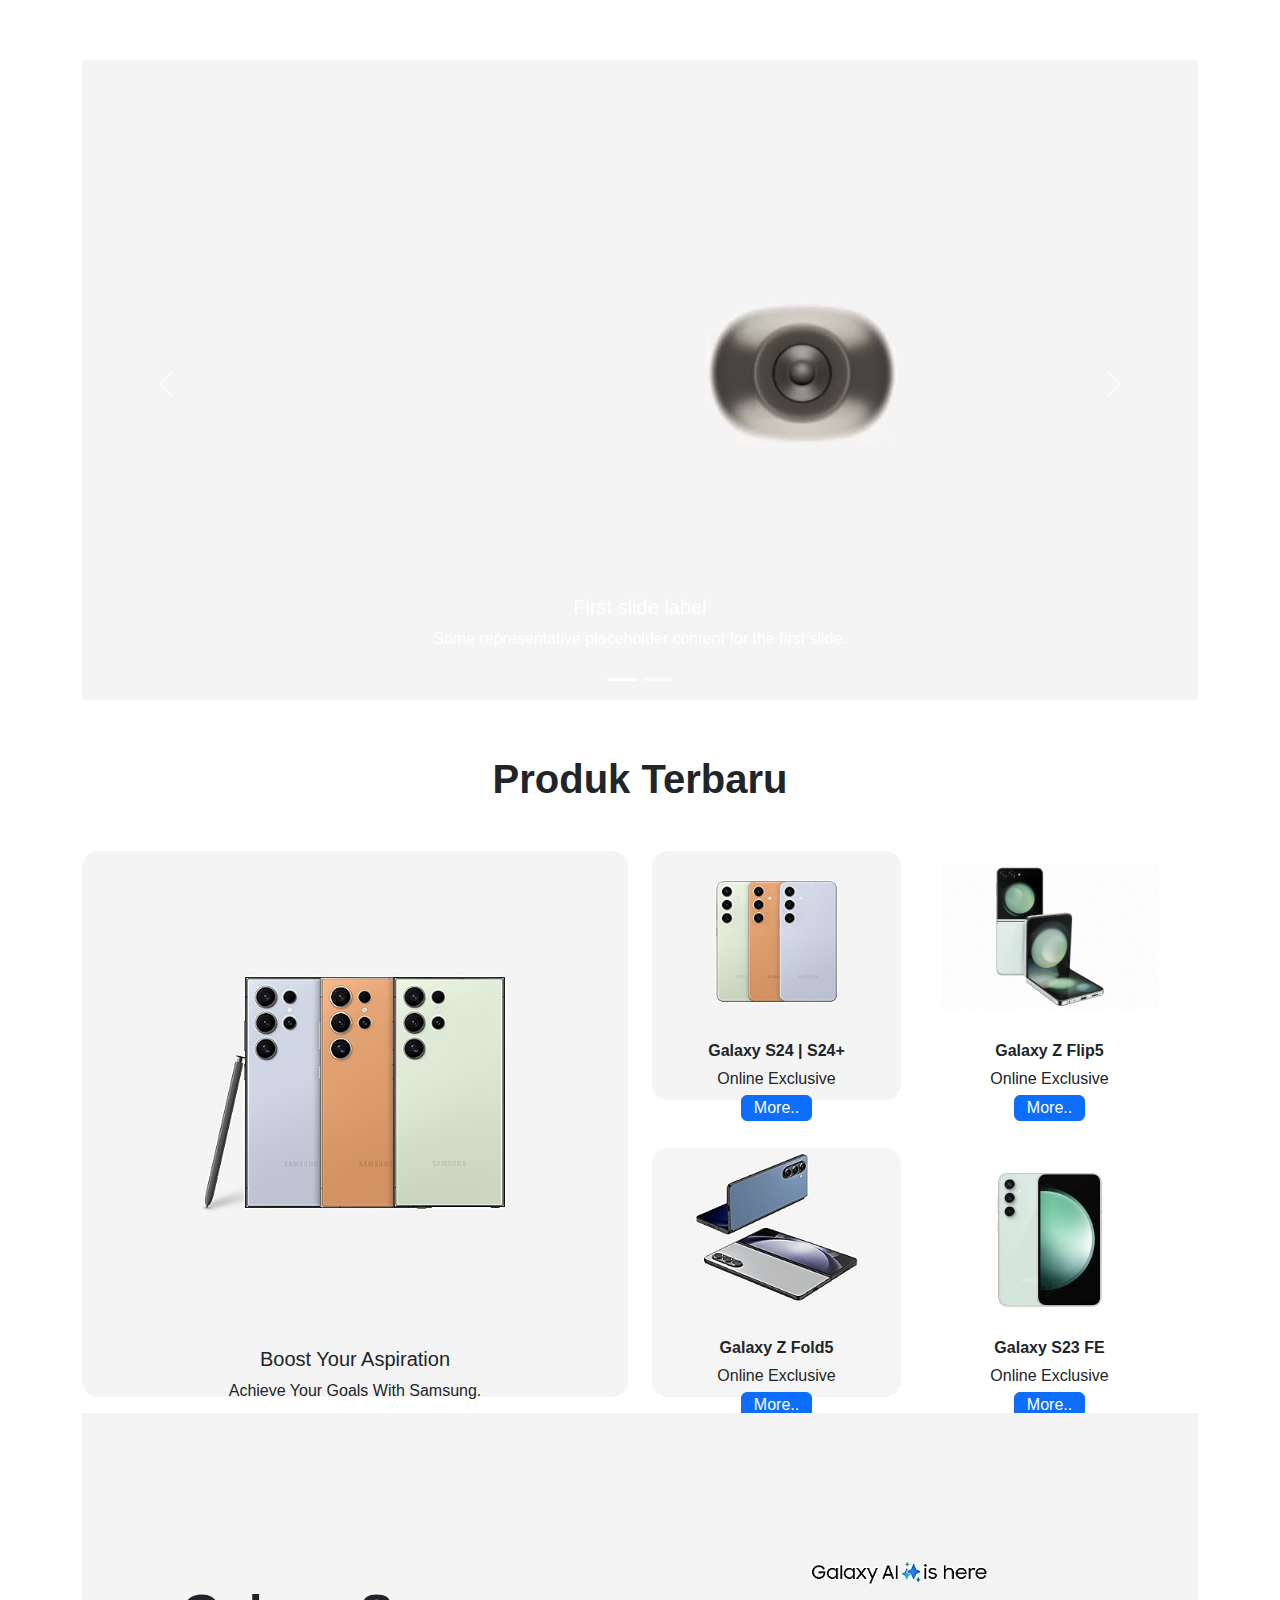
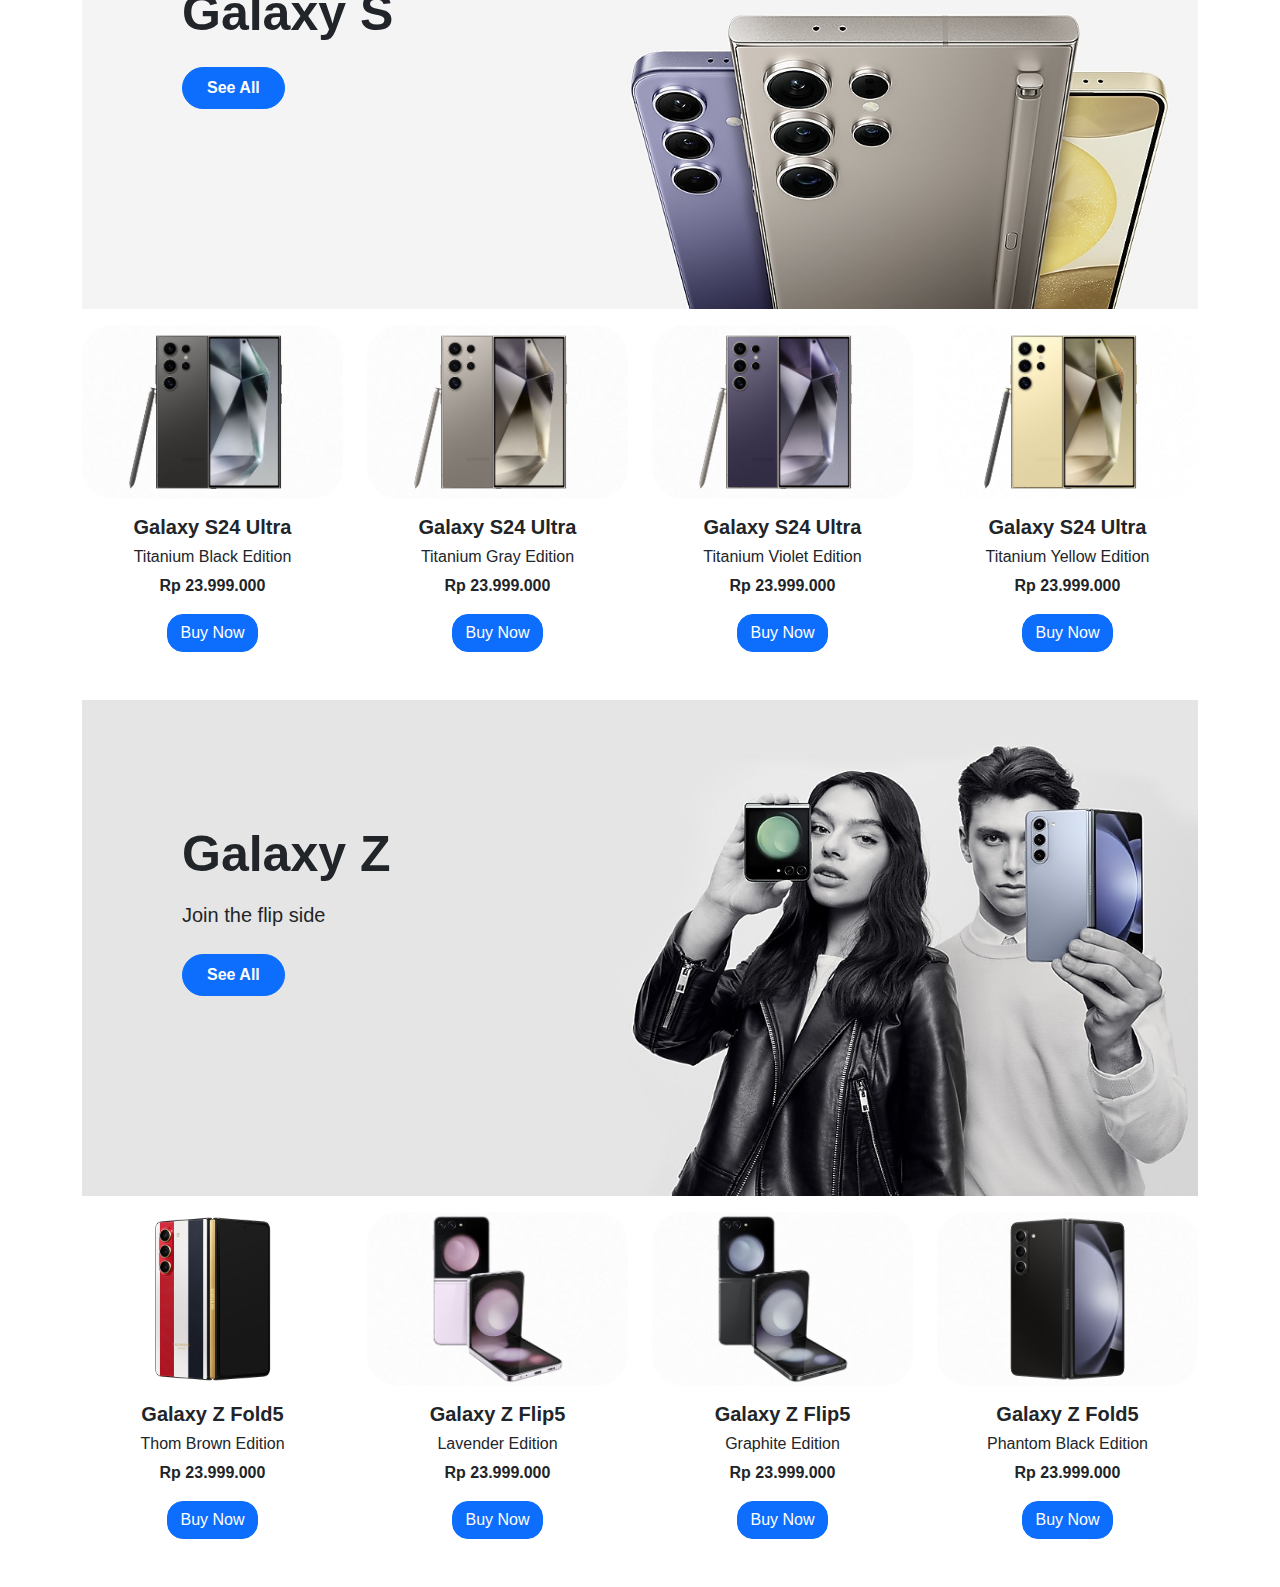
<file: produk.html>
<!DOCTYPE html>
<html lang="en">
  <head>
    <meta charset="UTF-8" />
    <meta http-equiv="X-UA-Compatible" content="IE=edge" />
    <meta name="viewport" content="width=device-width, initial-scale=1.0" />
    <!-- Bootstrap -->
    <link
      href="https://cdn.jsdelivr.net/npm/bootstrap@5.3.3/dist/css/bootstrap.min.css"
      rel="stylesheet"
      integrity="sha384-QWTKZyjpPEjISv5WaRU9OFeRpok6YctnYmDr5pNlyT2bRjXh0JMhjY6hW+ALEwIH"
      crossorigin="anonymous"
    />
    <!-- Font -->
    <link
      href="https://fonts.cdnfonts.com/css/samsung-sharp-sans?styles=24555,24554,24553"
      rel="stylesheet"
    />
    <!-- CSS -->
    <link rel="stylesheet" href="css/style.css" />
    <title>Document</title>
  </head>
  <body>
    <!-- Navbar -->
    <?php include 'navbar.php' ?>
    <!-- Navbar Ends -->
    <!-- Landing Page -->
    <section class="hero">
      <div class="container">
        <div
          id="carouselExampleDark"
          class="carousel carousel-light slide"
          data-bs-ride="carousel"
        >
          <div class="carousel-indicators">
            <button
              type="button"
              data-bs-target="#carouselExampleDark"
              data-bs-slide-to="0"
              class="active"
              aria-current="true"
              aria-label="Slide 1"
            ></button>
            <button
              type="button"
              data-bs-target="#carouselExampleDark"
              data-bs-slide-to="1"
              aria-label="Slide 2"
            ></button>
          </div>
          <div class="carousel-inner">
            <div class="carousel-item active" data-bs-interval="5000">
              <video
                src="img/s24vid.mp4"
                class="object-fit-contain"
                autoplay
                loop
              ></video>
              <div class="carousel-caption d-none d-md-block">
                <h5>First slide label</h5>
                <p>
                  Some representative placeholder content for the first slide.
                </p>
              </div>
            </div>
            <div class="carousel-item" data-bs-interval="5000">
              <video
                src="img/zflip.mp4"
                class="object-fit-contain"
                autoplay
                loop
              ></video>
              <div class="carousel-caption d-none d-md-block text-dark">
                <h2 class="fw-bold">Galaxy S24 Series</h2>
                <p>
                  Some representative placeholder content for the second slide.
                </p>
              </div>
            </div>
          </div>
          <button
            class="carousel-control-prev"
            type="button"
            data-bs-target="#carouselExampleDark"
            data-bs-slide="prev"
          >
            <span class="carousel-control-prev-icon" aria-hidden="true"></span>
            <span class="visually-hidden">Previous</span>
          </button>
          <button
            class="carousel-control-next"
            type="button"
            data-bs-target="#carouselExampleDark"
            data-bs-slide="next"
          >
            <span class="carousel-control-next-icon" aria-hidden="true"></span>
            <span class="visually-hidden">Next</span>
          </button>
        </div>
      </div>
    </section>
    <!-- Landing Page Ends -->
    <!-- Produk Baru -->
    <section class="product">
      <div class="produk">
        <div class="container">
          <div class="judul text-center my-5">
            <h1 class="fw-bold">Produk Terbaru</h1>
          </div>
          <!-- Card Produk -->
          <div class="row row-cols-2 mb-2">
            <!-- Kiri -->
            <div class="col-6">
              <div class="card rounded-4">
                <img
                  src="img/s24c.jpg"
                  class="card-img-top img-fluid rounded-4"
                  alt="..."
                />
                <div
                  class="deskripsi card-img-overlay text-center d-none d-lg-block"
                >
                  <h5 class="card-title">Boost Your Aspiration</h5>
                  <p class="card-text">Achieve Your Goals With Samsung.</p>
                  <a href="#" class="btn btn-primary">More Details</a>
                </div>
              </div>
            </div>
            <!-- Kanan -->
            <div class="row">
              <div class="col-6">
                <div class="card rounded-4">
                  <img
                    src="img/s24plus.jpg"
                    class="card-img-top img-fluid rounded-4"
                    alt="..."
                  />
                  <div
                    class="tombolpr card-img-overlay text-center d-none d-lg-block"
                  >
                    <p class="m-1 p-0 fw-semibold">Galaxy S24 | S24+</p>
                    <p class="m-1 p-0">Online Exclusive</p>
                    <a href="#" class="btn btn-primary py-0">More..</a>
                  </div>
                </div>
              </div>
              <div class="col-6">
                <div class="card rounded-4">
                  <img
                    src="img/flip5.png"
                    class="card-img-top img-fluid rounded-4"
                    alt="..."
                  />
                  <div
                    class="tombolpr card-img-overlay text-center d-none d-lg-block"
                  >
                    <p class="m-1 p-0 fw-semibold">Galaxy Z Flip5</p>
                    <p class="m-1 p-0">Online Exclusive</p>
                    <a href="#" class="btn btn-primary py-0">More..</a>
                  </div>
                </div>
              </div>
              <div class="col-6">
                <div class="card rounded-4 mt-5">
                  <img
                    src="img/sfold.png"
                    class="card-img-top img-fluid rounded-4"
                    alt="..."
                  />
                  <div
                    class="tombolpr card-img-overlay text-center d-none d-lg-block"
                  >
                    <p class="m-1 p-0 fw-semibold">Galaxy Z Fold5</p>
                    <p class="m-1 p-0">Online Exclusive</p>
                    <a href="#" class="btn btn-primary py-0">More..</a>
                  </div>
                </div>
              </div>
              <div class="col-6">
                <div class="card rounded-4 mt-5">
                  <img
                    src="img/s23fe.png"
                    class="card-img-top img-fluid rounded-4"
                    alt="..."
                  />
                  <div
                    class="tombolpr card-img-overlay text-center d-none d-lg-block"
                  >
                    <p class="m-1 p-0 fw-semibold">Galaxy S23 FE</p>
                    <p class="m-1 p-0">Online Exclusive</p>
                    <a href="#" class="btn btn-primary py-0">More..</a>
                  </div>
                </div>
              </div>
            </div>
          </div>
          <!-- Card Produk Ends -->
        </div>
      </div>
    </section>
    <!-- Produk Baru Ends -->

    <!-- Produk Samsung S24-->
    <section id="s24" class="s24">
      <div class="container">
        <div class="cover my-3 position-relative">
          <img src="img/covers24.jpg" alt="" class="d-block w-100 img-fluid" />
          <div class="judul position-absolute d-none d-lg-block">
            <h1 class="fw-bold">Galaxy S</h1>
            <a href="#" class="btn btn-primary fw-bold rounded-5 py-2 px-4 mt-3"
              >See All</a
            >
          </div>
        </div>
        <div class="row text-center">
          <div class="col-lg-3 col-md-6 col-sm-12 mb-3">
            <div class="card rounded-5">
              <img
                src="img/s24black.jpg"
                class="card-img-top rounded-5"
                alt="..."
              />
              <div class="card-body">
                <h5 class="card-title fw-bold">Galaxy S24 Ultra</h5>
                <h6>Titanium Black Edition</h6>
                <p class="card-text fw-semibold">Rp 23.999.000</p>
                <a href="#" class="btn btn-primary rounded-4">Buy Now</a>
              </div>
            </div>
          </div>
          <div class="col-lg-3 col-md-6 col-sm-12 mb-3">
            <div class="card rounded-5">
              <img
                src="img/s24gray.jpg"
                class="card-img-top rounded-5"
                alt="..."
              />
              <div class="card-body">
                <h5 class="card-title fw-bold">Galaxy S24 Ultra</h5>
                <h6>Titanium Gray Edition</h6>
                <p class="card-text fw-semibold">Rp 23.999.000</p>
                <a href="#" class="btn btn-primary rounded-4">Buy Now</a>
              </div>
            </div>
          </div>
          <div class="col-lg-3 col-md-6 col-sm-12 mb-3">
            <div class="card rounded-5">
              <img
                src="img/s24violet.jpg"
                class="card-img-top rounded-5"
                alt="..."
              />
              <div class="card-body">
                <h5 class="card-title fw-bold">Galaxy S24 Ultra</h5>
                <h6>Titanium Violet Edition</h6>
                <p class="card-text fw-semibold">Rp 23.999.000</p>
                <a href="#" class="btn btn-primary rounded-4">Buy Now</a>
              </div>
            </div>
          </div>
          <div class="col-lg-3 col-md-6 col-sm-12 mb-3">
            <div class="card rounded-5">
              <img
                src="img/s24yellow.jpg"
                class="card-img-top rounded-5"
                alt="..."
              />
              <div class="card-body">
                <h5 class="card-title fw-bold">Galaxy S24 Ultra</h5>
                <h6>Titanium Yellow Edition</h6>
                <p class="card-text fw-semibold">Rp 23.999.000</p>
                <a href="#" class="btn btn-primary rounded-4">Buy Now</a>
              </div>
            </div>
          </div>
        </div>
      </div>
    </section>
    <!-- S24 Ends -->

    <!-- Galaxy Z -->
    <section id="flip" class="flip">
      <div class="container">
        <div class="cover my-3 position-relative">
          <img src="img/galaxyzc.jpg" alt="" class="d-block w-100 img-fluid" />
          <div class="judul position-absolute d-none d-lg-block">
            <h1 class="fw-bold">Galaxy Z</h1>
            <p class="pt-2 fs-5">Join the flip side</p>
            <a href="#" class="btn btn-primary fw-bold rounded-5 py-2 px-4 mt-2"
              >See All</a
            >
          </div>
        </div>
        <div class="row text-center my-3">
          <div class="col-lg-3 col-md-6 col-sm-12 mb-3">
            <div class="card rounded-5 border-0">
              <img
                src="img/zfoldthom.jpg"
                class="card-img-top rounded-5"
                alt="..."
              />
              <div class="card-body">
                <h5 class="card-title fw-bold">Galaxy Z Fold5</h5>
                <h6>Thom Brown Edition</h6>
                <p class="card-text fw-semibold">Rp 23.999.000</p>
                <a href="#" class="btn btn-primary rounded-4">Buy Now</a>
              </div>
            </div>
          </div>
          <div class="col-lg-3 col-md-6 col-sm-12 mb-3">
            <div class="card rounded-5 border-0">
              <img
                src="img/fliplavender.jpg"
                class="card-img-top rounded-5"
                alt="..."
              />
              <div class="card-body">
                <h5 class="card-title fw-bold">Galaxy Z Flip5</h5>
                <h6>Lavender Edition</h6>
                <p class="card-text fw-semibold">Rp 23.999.000</p>
                <a href="#" class="btn btn-primary rounded-4">Buy Now</a>
              </div>
            </div>
          </div>
          <div class="col-lg-3 col-md-6 col-sm-12 mb-3">
            <div class="card rounded-5 border-0">
              <img
                src="img/flipblack.jpg"
                class="card-img-top rounded-5"
                alt="..."
              />
              <div class="card-body">
                <h5 class="card-title fw-bold">Galaxy Z Flip5</h5>
                <h6>Graphite Edition</h6>
                <p class="card-text fw-semibold">Rp 23.999.000</p>
                <a href="#" class="btn btn-primary rounded-4">Buy Now</a>
              </div>
            </div>
          </div>
          <div class="col-lg-3 col-md-6 col-sm-12 mb-3">
            <div class="card rounded-5 border-0">
              <img
                src="img/zfoldblack.jpg"
                class="card-img-top rounded-5"
                alt="..."
              />
              <div class="card-body">
                <h5 class="card-title fw-bold">Galaxy Z Fold5</h5>
                <h6>Phantom Black Edition</h6>
                <p class="card-text fw-semibold">Rp 23.999.000</p>
                <a href="#" class="btn btn-primary rounded-4">Buy Now</a>
              </div>
            </div>
          </div>
        </div>
      </div>
    </section>
    <!-- Galaxy Z Ends -->
    <!-- Produk Ends -->

    <!-- Javascript -->
    <script
      src="https://cdn.jsdelivr.net/npm/bootstrap@5.3.3/dist/js/bootstrap.bundle.min.js"
      integrity="sha384-YvpcrYf0tY3lHB60NNkmXc5s9fDVZLESaAA55NDzOxhy9GkcIdslK1eN7N6jIeHz"
      crossorigin="anonymous"
    ></script>
  </body>
</html>
</file>
<file: css/style.css>
.navbar-nav .nav-item .nav-link {
  border-radius: 18px; /* Membuat sudut kotak menjadi rounded */
  transition: background-color 0.3s ease; /* Efek transisi saat perubahan warna latar belakang */
}

.navbar-nav .nav-item .nav-link:hover {
  background-color: rgb(68, 68, 68);
  color: white;
}

body {
  font-family: "Samsung Sharp Sans", sans-serif !important;
}
body p {
  font-weight: 400;
}

.carousel {
  margin-top: 60px; /* Mengatur jarak antara carousel dengan navbar */
}
/* ZOOM CARD */
.card-img-top {
  transition: transform 0.3s ease;
}

.card-img-top:hover {
  transform: scale(1.02);
}
/* Margin Card */
.produk .deskripsi {
  margin-top: 30rem;
  text-align: center;
}

.produk .tombol {
  margin-top: 10.5rem;
  text-align: center;
}

.produk .tombolpr {
  margin-top: 10.5rem;
  text-align: center;
}

.s24 .judul,
.flip .judul {
  left: 100px;
  bottom: 200px;
}

.s24 .judul h1,
.flip .judul h1 {
  font-size: 50px;
}

.case .judul,
.ear .judul {
  left: 100px;
  bottom: 200px;
}
.case .judul h1,
.ear .judul h1 {
  font-size: 50px;
}

.card {
  border: none;
}
</file>
